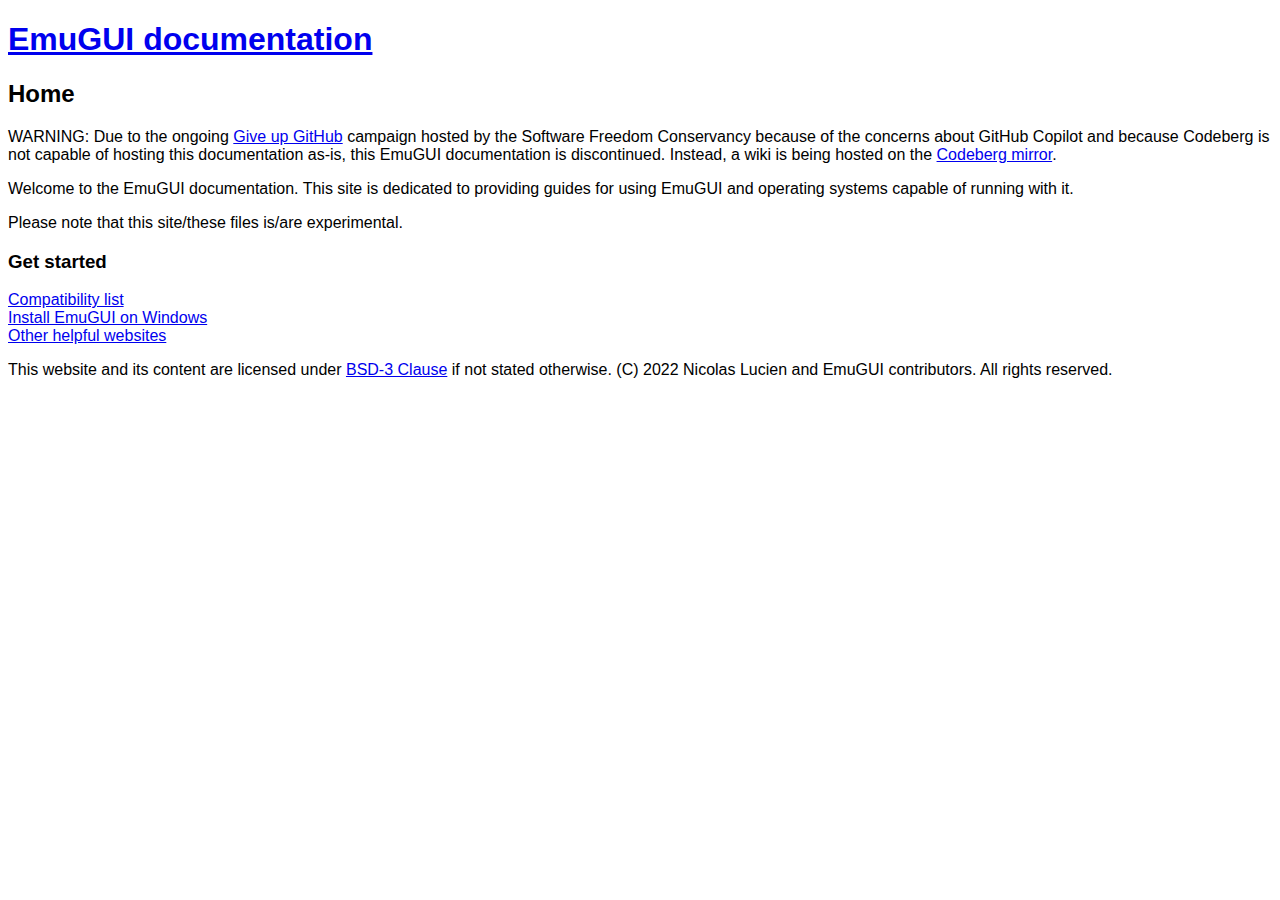
<file: index.html>
<!DOCTYPE html>
<html lang="en">
<head>
    <meta charset="UTF-8">
    <meta http-equiv="X-UA-Compatible" content="IE=edge">
    <meta name="viewport" content="width=device-width, initial-scale=1.0">
    <link rel="stylesheet" href="styles/main.css">
    <link rel="icon" type="image/x-icon" href="EmuGUI.ico">
    <title>The EmuGUI documentation</title>
</head>
<body>
    <div class="site">
        <h1 class="home"><a href="index.html">EmuGUI documentation</a></h1>
        <h2 class="heading">Home</h2>

        <p>
            WARNING: Due to the ongoing <a href="https://giveupgithub.org">Give up GitHub</a> campaign hosted by the Software
            Freedom Conservancy because of the concerns about GitHub Copilot and because Codeberg is not capable of hosting
            this documentation as-is, this EmuGUI documentation is discontinued. Instead, a wiki is being hosted on
            the <a href="https://codeberg.org/lucien-rowan/EmuGUI">Codeberg mirror</a>.
        </p>

        <p>
            Welcome to the EmuGUI documentation.
            This site is dedicated to providing guides for using EmuGUI and operating systems capable of running with it.
        </p>

        <p>Please note that this site/these files is/are experimental.</p>

        <h3 class="secondaryheading">Get started</h3>
        <a href="sites/compatibility.html">Compatibility list</a><br>
        <a href="sites/install_win.html">Install EmuGUI on Windows</a><br>
        <a href="sites/helpful_sites.html">Other helpful websites</a>

        <p class="copyright">
            This website and its content are licensed under
            <a href="sites/license.html">BSD-3 Clause</a> if not stated otherwise.
            (C) 2022 Nicolas Lucien and EmuGUI contributors. All rights reserved.
        </p>
    </div>
</body>
</html>
</file>
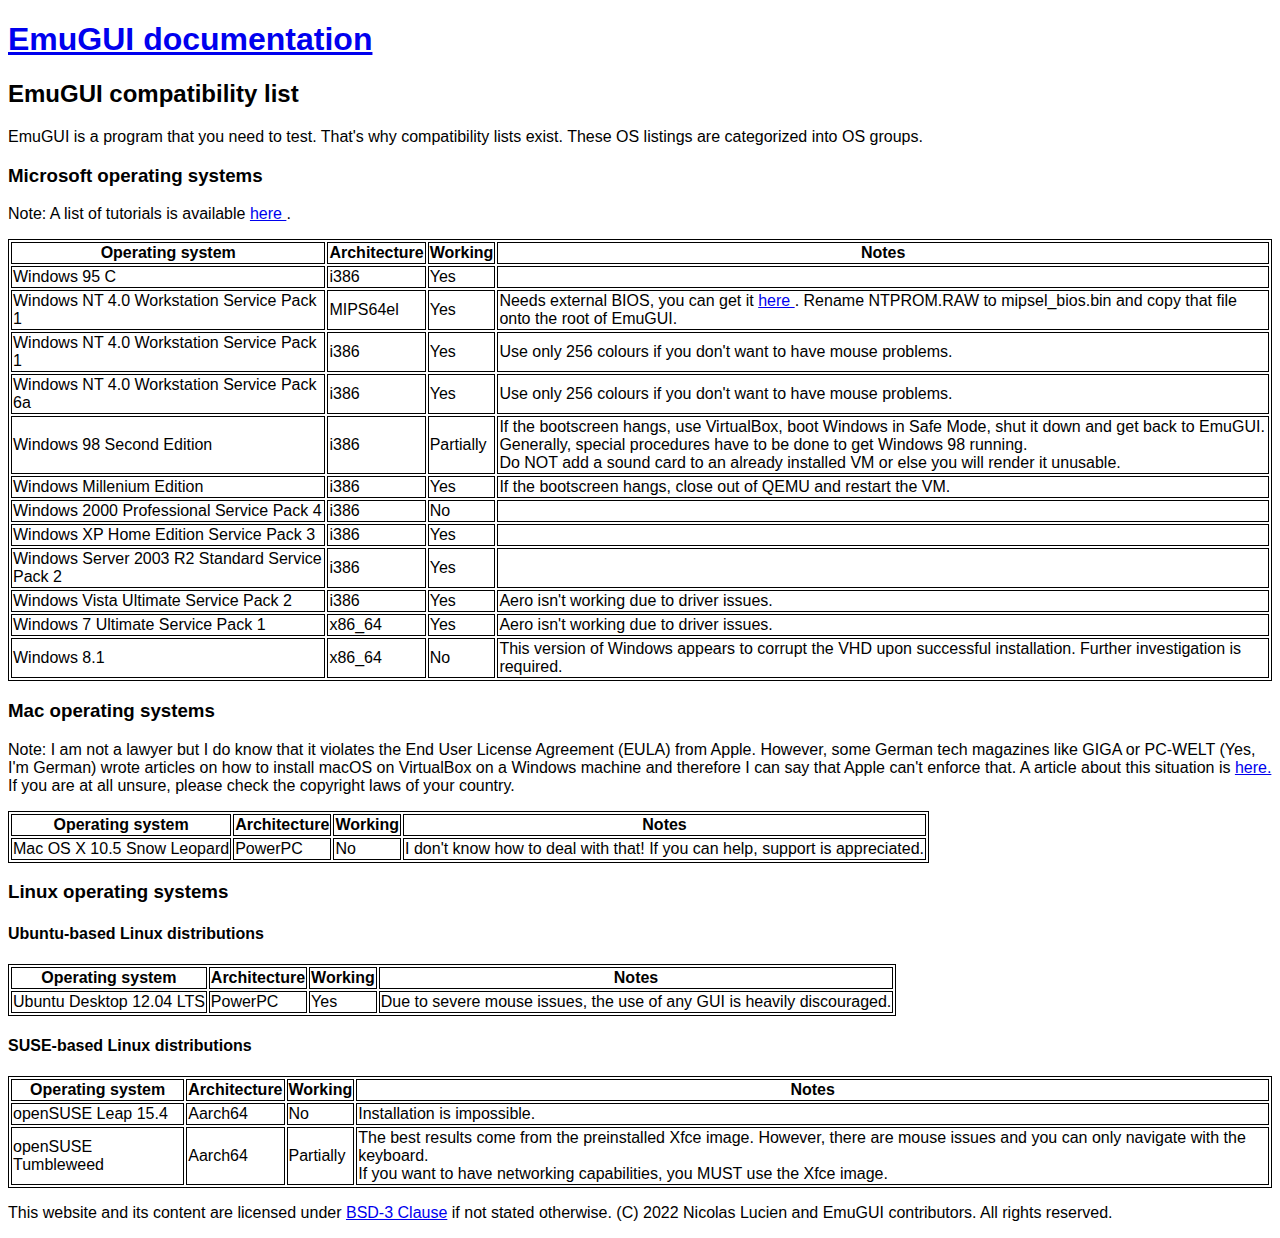
<file: sites/compatibility.html>
<!DOCTYPE html>
<html lang="en">
<head>
    <meta charset="UTF-8">
    <meta http-equiv="X-UA-Compatible" content="IE=edge">
    <meta name="viewport" content="width=device-width, initial-scale=1.0">
    <link rel="stylesheet" href="../styles/main.css">
    <link rel="icon" type="image/x-icon" href="../EmuGUI.ico">
    <title>The EmuGUI documentation</title>
</head>
<body>
    <div class="site">
        <h1 class="home"><a href="../index.html">EmuGUI documentation</a></h1>
        <h2 class="heading">EmuGUI compatibility list</h2>

        <p>
            EmuGUI is a program that you need to test. That's why compatibility lists exist. These OS listings are categorized into OS groups.
        </p>

        <h3 class="secondaryheading">Microsoft operating systems</h3>

        <p>
            Note: A list of tutorials is available
            <a href="vm_tuts/win/win_compatibility.html">
                here
            </a>.
        </p>

        <table>
            <tr>
                <th>Operating system</th>
                <th>Architecture</th>
                <th>Working</th>
                <th>Notes</th>
            </tr>

            <tr>
                <td>Windows 95 C</td>
                <td>i386</td>
                <td>Yes</td>
                <td></td>
            </tr>

            <tr>
                <td>Windows NT 4.0 Workstation Service Pack 1</td>
                <td>MIPS64el</td>
                <td>Yes</td>

                <td>
                    Needs external BIOS, you can get it 
                    <a href="http://web.archive.org/web/20150809205748/http://hpoussineau.free.fr/qemu/firmware/magnum-4000/setup.zip">
                        here
                    </a>. Rename NTPROM.RAW to mipsel_bios.bin and copy that file onto the root of EmuGUI.
                </td>
            </tr>

            <tr>
                <td>Windows NT 4.0 Workstation Service Pack 1</td>
                <td>i386</td>
                <td>Yes</td>

                <td>
                    Use only 256 colours if you don't want to have
                    mouse problems.
                </td>
            </tr>

            <tr>
                <td>Windows NT 4.0 Workstation Service Pack 6a</td>
                <td>i386</td>
                <td>Yes</td>

                <td>
                    Use only 256 colours if you don't want to have
                    mouse problems.
                </td>
            </tr>

            <tr>
                <td>Windows 98 Second Edition</td>
                <td>i386</td>
                <td>Partially</td>

                <td>
                    If the bootscreen hangs, use VirtualBox, boot Windows in Safe Mode, shut it down and get back to EmuGUI.<br>
                    Generally, special procedures have to be done to get Windows 98 running.<br>
                    Do NOT add a sound card to an already installed VM or else you will render it unusable.
                </td>
            </tr>

            <tr>
                <td>Windows Millenium Edition</td>
                <td>i386</td>
                <td>Yes</td>

                <td>
                    If the bootscreen hangs, close out of QEMU and restart the VM.
                </td>
            </tr>

            <tr>
                <td>Windows 2000 Professional Service Pack 4</td>
                <td>i386</td>
                <td>No</td>
                <td></td>
            </tr>

            <tr>
                <td>Windows XP Home Edition Service Pack 3</td>
                <td>i386</td>
                <td>Yes</td>
                <td></td>
            </tr>

            <tr>
                <td>Windows Server 2003 R2 Standard Service Pack 2</td>
                <td>i386</td>
                <td>Yes</td>
                <td></td>
            </tr>

            <tr>
                <td>Windows Vista Ultimate Service Pack 2</td>
                <td>i386</td>
                <td>Yes</td>
                <td>Aero isn't working due to driver issues.</td>
            </tr>

            <tr>
                <td>Windows 7 Ultimate Service Pack 1</td>
                <td>x86_64</td>
                <td>Yes</td>
                <td>Aero isn't working due to driver issues.</td>
            </tr>

            <tr>
                <td>Windows 8.1</td>
                <td>x86_64</td>
                <td>No</td>
                <td>
                    This version of Windows appears to corrupt the VHD
                    upon successful installation. Further investigation
                    is required.
                </td>
            </tr>
        </table>

        <h3 class="secondaryheading">Mac operating systems</h3>

        <p>
            Note: I am not a lawyer but I do know that it violates the End User License
            Agreement (EULA) from Apple. However, some German tech magazines like GIGA
            or PC-WELT (Yes, I'm German) wrote articles on how to install macOS on
            VirtualBox on a Windows machine and therefore I can say that Apple can't
            enforce that. A article about this situation is
            <a href="vm_tuts/mac/legality.html">
                here.
            </a>
            If you are at all unsure, please check the copyright laws
            of your country.
        </p>

        <table>
            <tr>
                <th>Operating system</th>
                <th>Architecture</th>
                <th>Working</th>
                <th>Notes</th>
            </tr>

            <tr>
                <td>Mac OS X 10.5 Snow Leopard</td>
                <td>PowerPC</td>
                <td>No</td>

                <td>
                    I don't know how to deal with that! If you can help,
                    support is appreciated.
                </td>
            </tr>
        </table>

        <h3 class="secondaryheading">Linux operating systems</h3>

        <h4>Ubuntu-based Linux distributions</h4>

        <table>
            <tr>
                <th>Operating system</th>
                <th>Architecture</th>
                <th>Working</th>
                <th>Notes</th>
            </tr>

            <tr>
                <td>Ubuntu Desktop 12.04 LTS</td>
                <td>PowerPC</td>
                <td>Yes</td>

                <td>
                    Due to severe mouse issues, the use of any GUI
                    is heavily discouraged.
                </td>
            </tr>
        </table>

        <h4>SUSE-based Linux distributions</h4>

        <table>
            <tr>
                <th>Operating system</th>
                <th>Architecture</th>
                <th>Working</th>
                <th>Notes</th>
            </tr>

            <tr>
                <td>openSUSE Leap 15.4</td>
                <td>Aarch64</td>
                <td>No</td>

                <td>
                    Installation is impossible.
                </td>
            </tr>

            <tr>
                <td>openSUSE Tumbleweed</td>
                <td>Aarch64</td>
                <td>Partially</td>

                <td>
                    The best results come from the preinstalled Xfce image.
                    However, there are mouse issues and you can only
                    navigate with the keyboard.<br>
                    If you want to have
                    networking capabilities, you MUST use the Xfce image.
                </td>
            </tr>
        </table>

        <p class="copyright">
            This website and its content are licensed under
            <a href="license.html">BSD-3 Clause</a> if not stated otherwise.
            (C) 2022 Nicolas Lucien and EmuGUI contributors. All rights reserved.
        </p>
    </div>
</body>
</html>
</file>
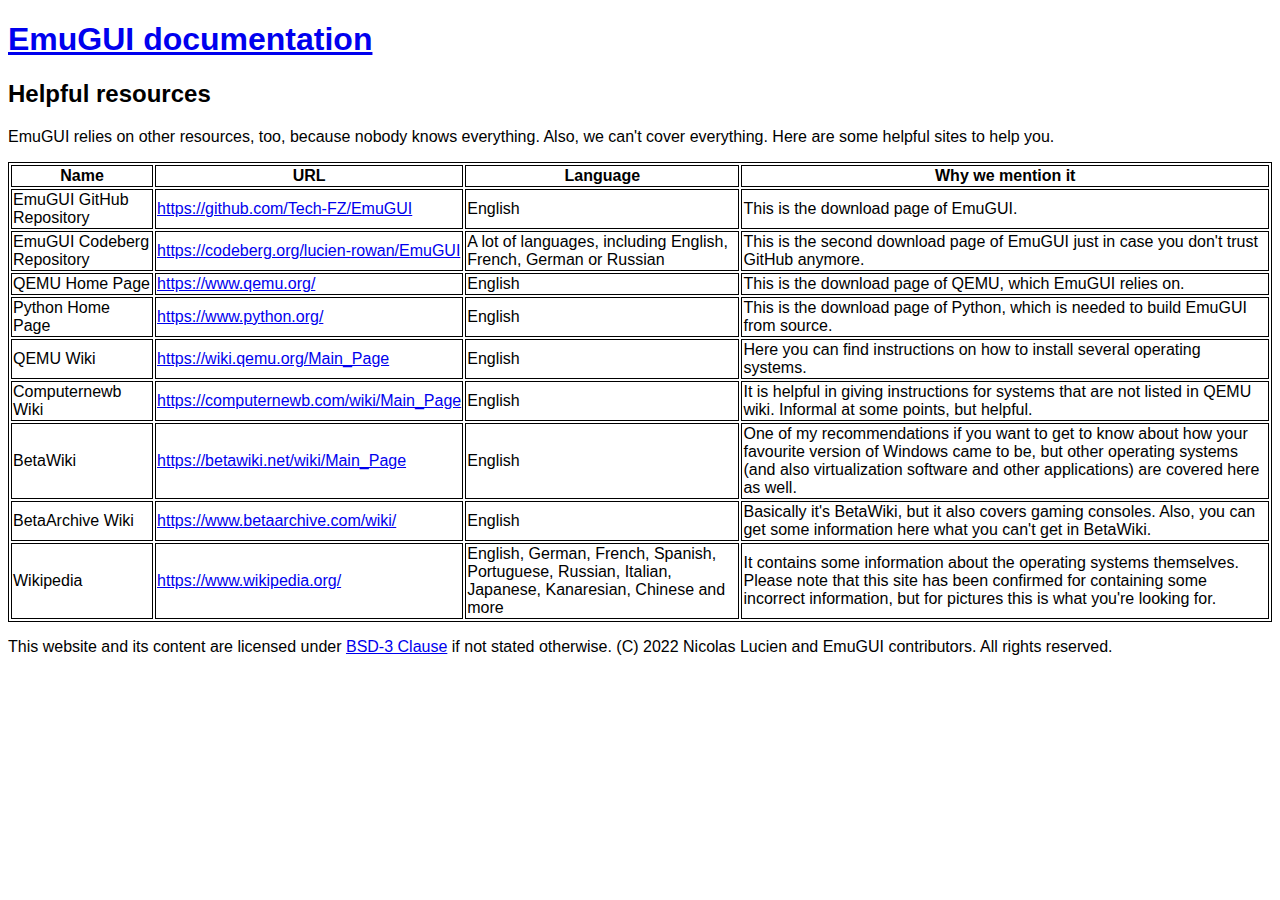
<file: sites/helpful_sites.html>
<!DOCTYPE html>
<html lang="en">
<head>
    <meta charset="UTF-8">
    <meta http-equiv="X-UA-Compatible" content="IE=edge">
    <meta name="viewport" content="width=device-width, initial-scale=1.0">
    <link rel="stylesheet" href="../styles/main.css">
    <link rel="icon" type="image/x-icon" href="../EmuGUI.ico">
    <title>The EmuGUI documentation</title>
</head>
<body>
    <div class="site">
        <h1 class="home"><a href="../index.html">EmuGUI documentation</a></h1>
        <h2 class="heading">Helpful resources</h2>

        <p>
            EmuGUI relies on other resources, too, because nobody knows everything.
            Also, we can't cover everything. Here are some helpful sites to help you.
        </p>

        <table>
            <tr>
                <th>Name</th>
                <th>URL</th>
                <th>Language</th>
                <th>Why we mention it</th>
            </tr>

            <tr>
                <td>EmuGUI GitHub Repository</td>

                <td>
                    <a href="https://github.com/Tech-FZ/EmuGUI">
                        https://github.com/Tech-FZ/EmuGUI
                    </a>
                </td>

                <td>English</td>
                <td>This is the download page of EmuGUI.</td>
            </tr>

            <tr>
                <td>EmuGUI Codeberg Repository</td>

                <td>
                    <a href="https://codeberg.org/lucien-rowan/EmuGUI">
                        https://codeberg.org/lucien-rowan/EmuGUI
                    </a>
                </td>

                <td>
                    A lot of languages, including English, French, German or Russian
                </td>

                <td>
                    This is the second download page of EmuGUI just in case you don't trust GitHub anymore.
                </td>
            </tr>

            <tr>
                <td>QEMU Home Page</td>

                <td>
                    <a href="https://www.qemu.org/">
                        https://www.qemu.org/
                    </a>
                </td>

                <td>English</td>
                <td>This is the download page of QEMU, which EmuGUI relies on.</td>
            </tr>

            <tr>
                <td>Python Home Page</td>

                <td>
                    <a href="https://www.python.org/">
                        https://www.python.org/
                    </a>
                </td>

                <td>English</td>
                <td>This is the download page of Python, which is needed to build EmuGUI from source.</td>
            </tr>

            <tr>
                <td>QEMU Wiki</td>

                <td>
                    <a href="https://wiki.qemu.org/Main_Page">
                        https://wiki.qemu.org/Main_Page
                    </a>
                </td>

                <td>English</td>
                <td>Here you can find instructions on how to install several operating systems.</td>
            </tr>

            <tr>
                <td>Computernewb Wiki</td>

                <td>
                    <a href="https://computernewb.com/wiki/Main_Page">
                        https://computernewb.com/wiki/Main_Page
                    </a>
                </td>

                <td>English</td>

                <td>
                    It is helpful in giving instructions for systems that are not listed in QEMU wiki.
                    Informal at some points, but helpful.
                </td>
            </tr>

            <tr>
                <td>BetaWiki</td>

                <td>
                    <a href="https://betawiki.net/wiki/Main_Page">
                        https://betawiki.net/wiki/Main_Page
                    </a>
                </td>

                <td>English</td>

                <td>
                    One of my recommendations if you want to get to know about how your favourite
                    version of Windows came to be, but other operating systems (and also virtualization
                    software and other applications) are covered here as well.
                </td>
            </tr>

            <tr>
                <td>BetaArchive Wiki</td>

                <td>
                    <a href="https://www.betaarchive.com/wiki/">
                        https://www.betaarchive.com/wiki/
                    </a>
                </td>

                <td>English</td>

                <td>
                    Basically it's BetaWiki, but it also covers gaming consoles. Also, you can get
                    some information here what you can't get in BetaWiki.
                </td>
            </tr>

            <tr>
                <td>Wikipedia</td>

                <td>
                    <a href="https://www.wikipedia.org/">
                        https://www.wikipedia.org/
                    </a>
                </td>

                <td>
                    English, German, French, Spanish, Portuguese, Russian, Italian, Japanese,
                    Kanaresian, Chinese and more
                </td>

                <td>
                    It contains some information about the operating systems themselves.
                    Please note that this site has been confirmed for containing some incorrect
                    information, but for pictures this is what you're looking for.
                </td>
            </tr>
        </table>

        <p class="copyright">
            This website and its content are licensed under
            <a href="license.html">BSD-3 Clause</a> if not stated otherwise.
            (C) 2022 Nicolas Lucien and EmuGUI contributors. All rights reserved.
        </p>
    </div>
</body>
</html>
</file>
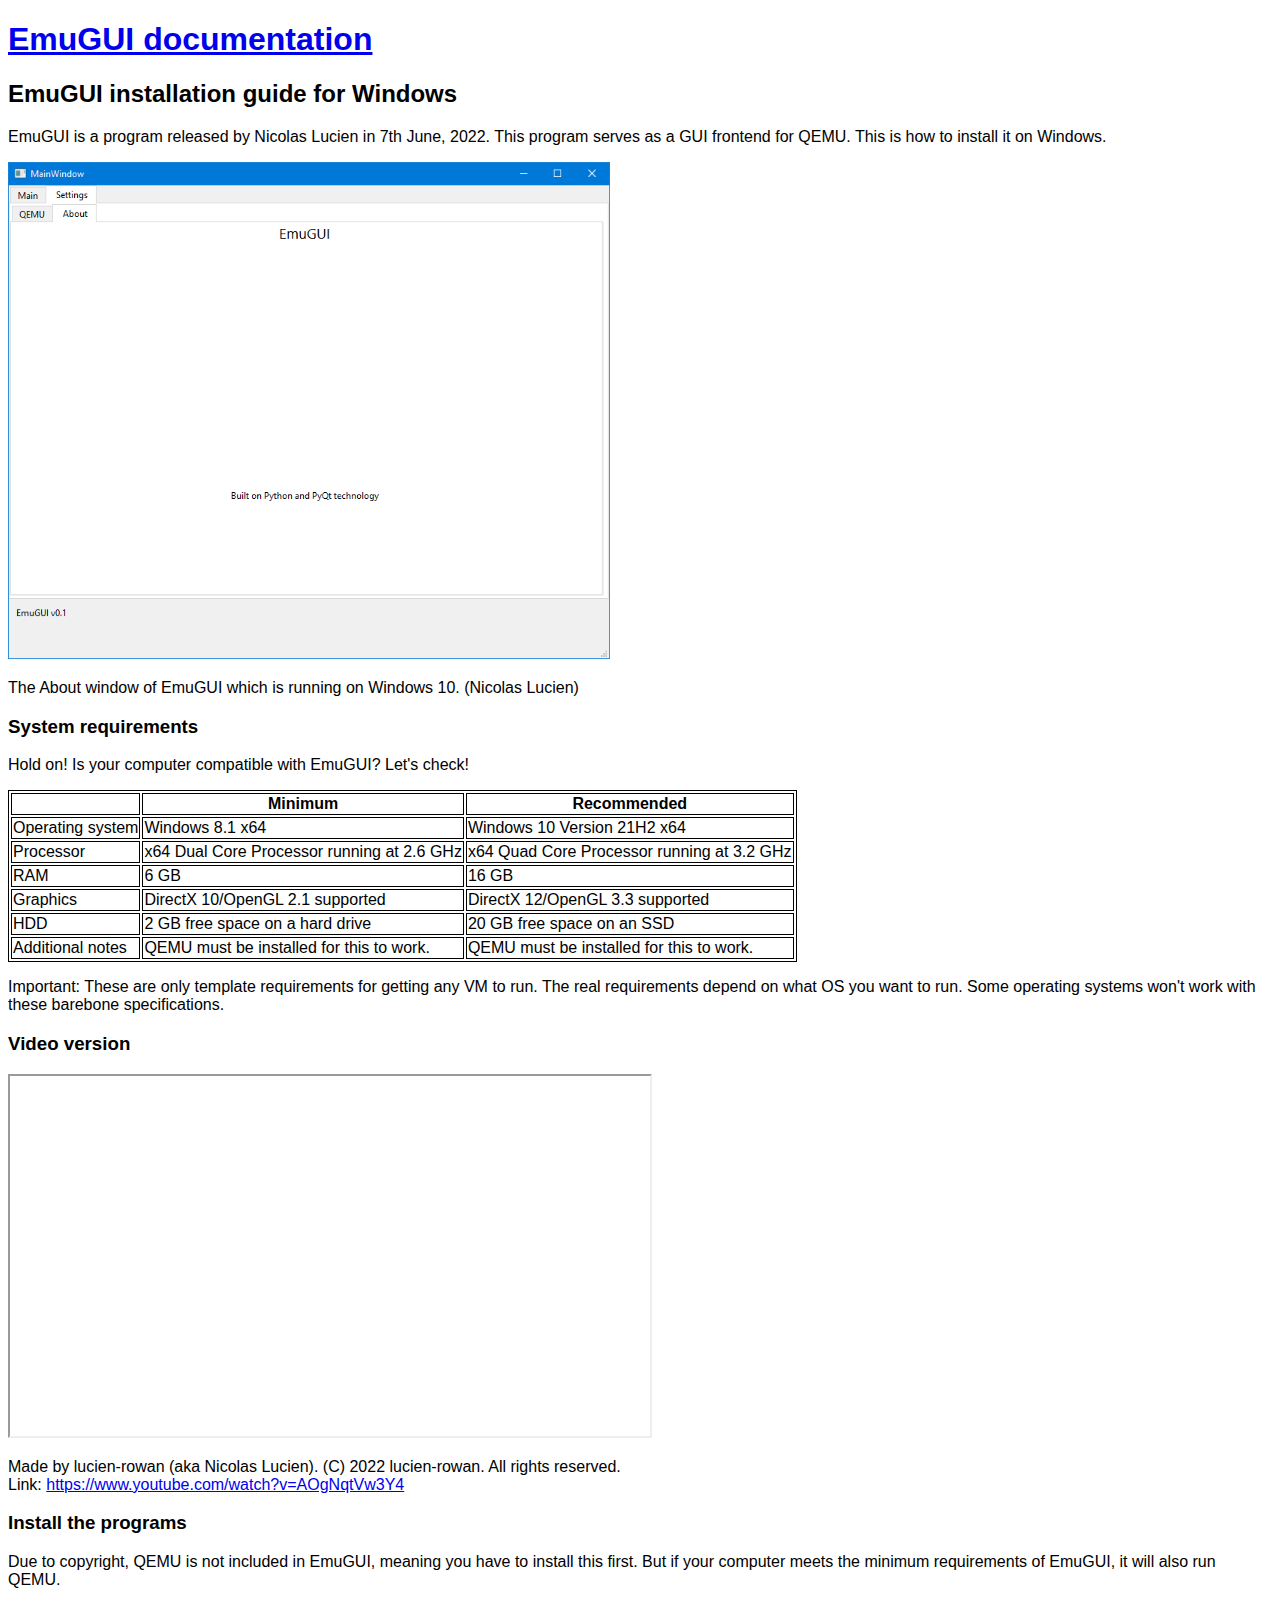
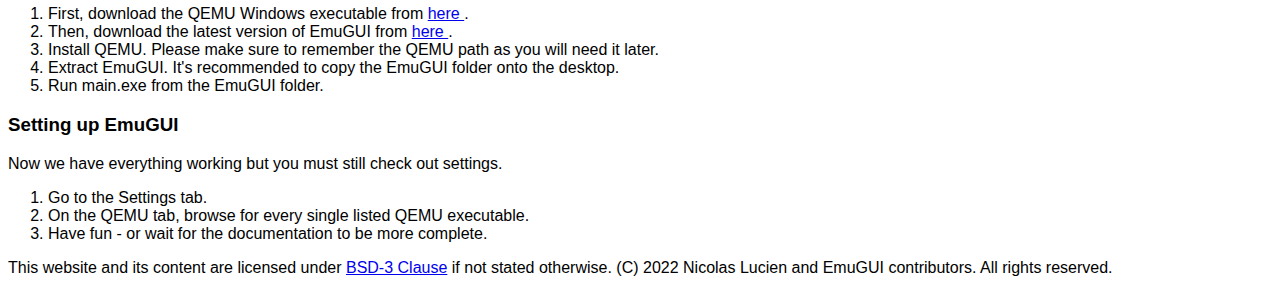
<file: sites/install_win.html>
<!DOCTYPE html>
<html lang="en">
<head>
    <meta charset="UTF-8">
    <meta http-equiv="X-UA-Compatible" content="IE=edge">
    <meta name="viewport" content="width=device-width, initial-scale=1.0">
    <link rel="stylesheet" href="../styles/main.css">
    <link rel="icon" type="image/x-icon" href="../EmuGUI.ico">
    <title>The EmuGUI documentation</title>
</head>
<body>
    <div class="site">
        <h1 class="home"><a href="../index.html">EmuGUI documentation</a></h1>
        <h2 class="heading">EmuGUI installation guide for Windows</h2>

        <p>
            EmuGUI is a program released by Nicolas Lucien in 7th June, 2022. This program serves as a GUI frontend for QEMU.
            This is how to install it on Windows.
        </p>

        <img id="emuguiAboutImg" width="602" height="497" src="../media/main_RbMTZov2Sh.png">
        <p>The About window of EmuGUI which is running on Windows 10. (Nicolas Lucien)</p>

        <h3 class="secondaryheading">System requirements</h3>
        <p>Hold on! Is your computer compatible with EmuGUI? Let's check!</p>

        <table>
            <tr>
                <th></th>
                <th>Minimum</th>
                <th>Recommended</th>
            </tr>

            <tr>
                <td>Operating system</td>
                <td>Windows 8.1 x64</td>
                <td>Windows 10 Version 21H2 x64</td>
            </tr>

            <tr>
                <td>Processor</td>
                <td>x64 Dual Core Processor running at 2.6 GHz</td>
                <td>x64 Quad Core Processor running at 3.2 GHz</td>
            </tr>

            <tr>
                <td>RAM</td>
                <td>6 GB</td>
                <td>16 GB</td>
            </tr>

            <tr>
                <td>Graphics</td>
                <td>DirectX 10/OpenGL 2.1 supported</td>
                <td>DirectX 12/OpenGL 3.3 supported</td>
            </tr>

            <tr>
                <td>HDD</td>
                <td>2 GB free space on a hard drive</td>
                <td>20 GB free space on an SSD</td>
            </tr>

            <tr>
                <td>Additional notes</td>
                <td>QEMU must be installed for this to work.</td>
                <td>QEMU must be installed for this to work.</td>
            </tr>
        </table>

        <p class="note">
            Important: These are only template requirements for getting any VM to run.
            The real requirements depend on what OS you want to run.
            Some operating systems won't work with these barebone specifications.
        </p>

        <h3 class="secondaryheading">Video version</h3>

        <iframe class="vidpage" width="320" height="180" src="https://www.youtube.com/watch?v=AOgNqtVw3Y4"></iframe>

        <p>
            Made by lucien-rowan (aka Nicolas Lucien). (C) 2022 lucien-rowan. All rights reserved.<br>
            Link: <a href="https://www.youtube.com/watch?v=AOgNqtVw3Y4">https://www.youtube.com/watch?v=AOgNqtVw3Y4</a>
        </p>

        <h3 class="secondaryheading">Install the programs</h3>

        <p>
            Due to copyright, QEMU is not included in EmuGUI, meaning you have to install this first. But if your computer meets the
            minimum requirements of EmuGUI, it will also run QEMU.
        </p>

        <ol>
            <li>
                First, download the QEMU Windows executable from
                <a href="https://qemu.weilnetz.de/w64/">
                    here
                </a>.
            </li>

            <li>
                Then, download the latest version of EmuGUI from
                <a href="https://github.com/Tech-FZ/EmuGUI/releases">
                    here
                </a>.
            </li>

            <li>
                Install QEMU. Please make sure to remember the QEMU path as you will need it later.
            </li>

            <li>
                Extract EmuGUI. It's recommended to copy the EmuGUI folder onto the desktop.
            </li>

            <li>
                Run main.exe from the EmuGUI folder.
            </li>
        </ol>

        <h3 class="secondaryheading">Setting up EmuGUI</h3>

        <p>
            Now we have everything working but you must still check out settings.
        </p>

        <ol>
            <li>
                Go to the Settings tab.
            </li>

            <li>
                On the QEMU tab, browse for every single listed QEMU executable.
            </li>

            <li>
                Have fun - or wait for the documentation to be more complete.
            </li>
        </ol>

        <p class="copyright">
            This website and its content are licensed under
            <a href="license.html">BSD-3 Clause</a> if not stated otherwise.
            (C) 2022 Nicolas Lucien and EmuGUI contributors. All rights reserved.
        </p>
    </div>

    <script src="../scripts/main.js"></script>
</body>
</html>
</file>
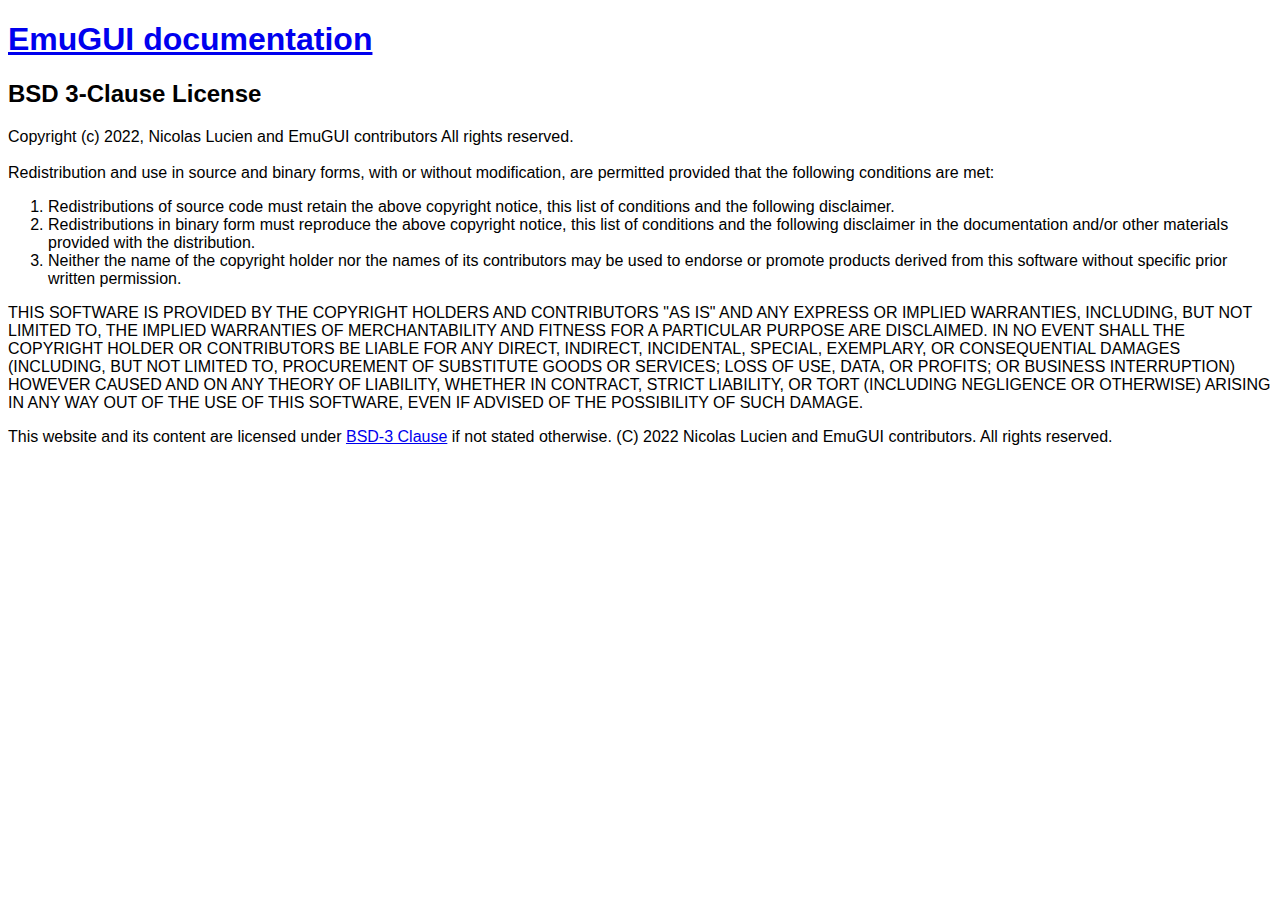
<file: sites/license.html>
<!DOCTYPE html>
<html lang="en">
<head>
    <meta charset="UTF-8">
    <meta http-equiv="X-UA-Compatible" content="IE=edge">
    <meta name="viewport" content="width=device-width, initial-scale=1.0">
    <link rel="stylesheet" href="../styles/main.css">
    <link rel="icon" type="image/x-icon" href="../EmuGUI.ico">
    <title>The EmuGUI documentation</title>
</head>
<body>
    <div class="site">
        <h1 class="home"><a href="../index.html">EmuGUI documentation</a></h1>
        <h2 class="heading">BSD 3-Clause License</h2>

        <p>
            Copyright (c) 2022, Nicolas Lucien and EmuGUI contributors
            All rights reserved.<br><br>

            Redistribution and use in source and binary forms, with or without
            modification, are permitted provided that the following conditions are met:
        </p>

        <ol>
            <li>
                Redistributions of source code must retain the above copyright notice,
                this list of conditions and the following disclaimer.
            </li>

            <li>
                Redistributions in binary form must reproduce the above copyright notice,
                this list of conditions and the following disclaimer in the documentation
                and/or other materials provided with the distribution.
            </li>

            <li>
                Neither the name of the copyright holder nor the names of its
                contributors may be used to endorse or promote products derived from
                this software without specific prior written permission.
            </li>
        </ol>

        <p>
            THIS SOFTWARE IS PROVIDED BY THE COPYRIGHT HOLDERS AND CONTRIBUTORS "AS IS"
            AND ANY EXPRESS OR IMPLIED WARRANTIES, INCLUDING, BUT NOT LIMITED TO, THE
            IMPLIED WARRANTIES OF MERCHANTABILITY AND FITNESS FOR A PARTICULAR PURPOSE ARE
            DISCLAIMED. IN NO EVENT SHALL THE COPYRIGHT HOLDER OR CONTRIBUTORS BE LIABLE
            FOR ANY DIRECT, INDIRECT, INCIDENTAL, SPECIAL, EXEMPLARY, OR CONSEQUENTIAL
            DAMAGES (INCLUDING, BUT NOT LIMITED TO, PROCUREMENT OF SUBSTITUTE GOODS OR
            SERVICES; LOSS OF USE, DATA, OR PROFITS; OR BUSINESS INTERRUPTION) HOWEVER
            CAUSED AND ON ANY THEORY OF LIABILITY, WHETHER IN CONTRACT, STRICT LIABILITY,
            OR TORT (INCLUDING NEGLIGENCE OR OTHERWISE) ARISING IN ANY WAY OUT OF THE USE
            OF THIS SOFTWARE, EVEN IF ADVISED OF THE POSSIBILITY OF SUCH DAMAGE.
        </p>

        <p class="copyright">
            This website and its content are licensed under
            <a href="license.html">BSD-3 Clause</a> if not stated otherwise.
            (C) 2022 Nicolas Lucien and EmuGUI contributors. All rights reserved.
        </p>
    </div>
</body>
</html>
</file>
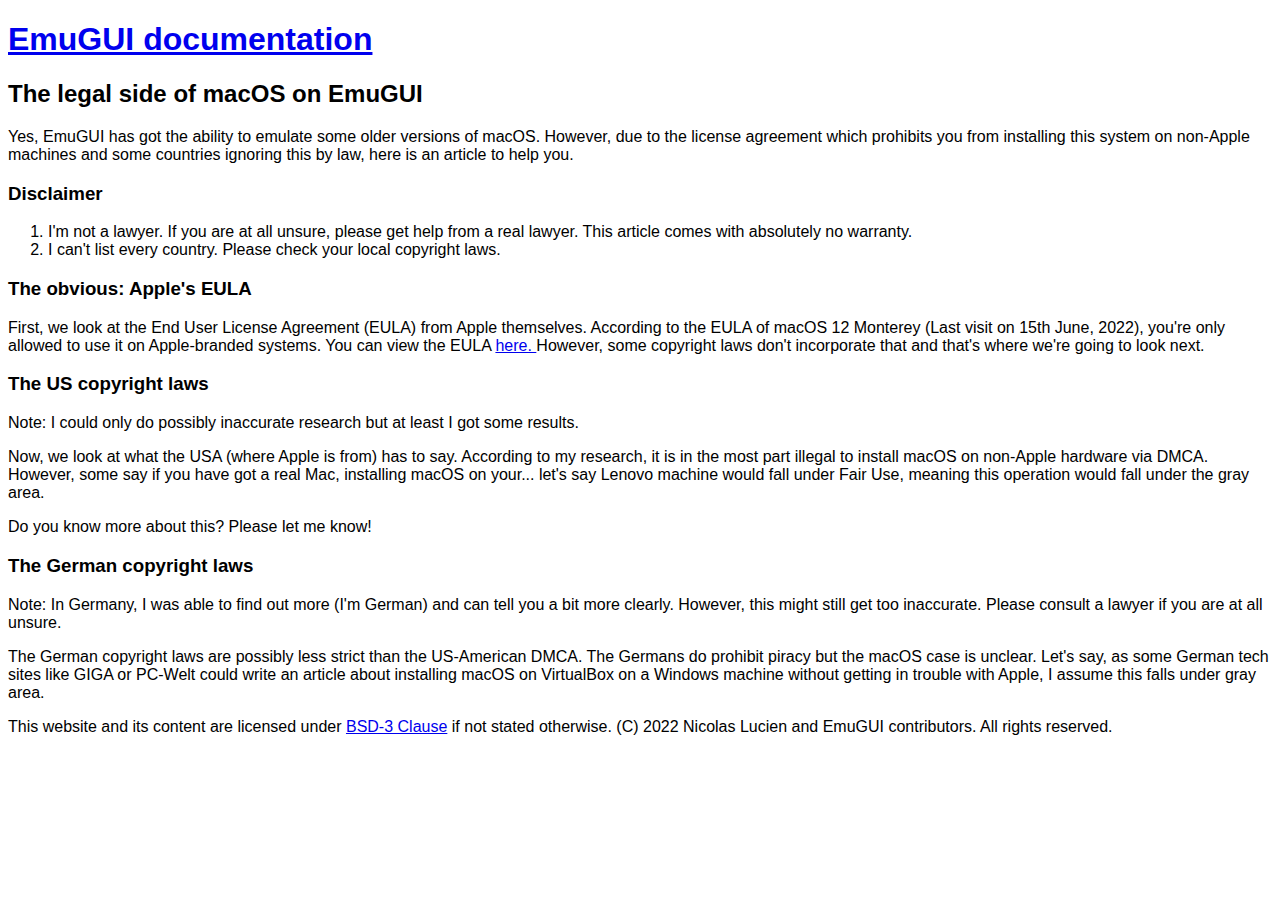
<file: sites/vm_tuts/mac/legality.html>
<!DOCTYPE html>
<html lang="en">
<head>
    <meta charset="UTF-8">
    <meta http-equiv="X-UA-Compatible" content="IE=edge">
    <meta name="viewport" content="width=device-width, initial-scale=1.0">
    <link rel="stylesheet" href="../../../styles/main.css">
    <link rel="icon" type="image/x-icon" href="../../../EmuGUI.ico">
    <title>The EmuGUI documentation</title>
</head>
<body>
    <div class="site">
        <h1 class="home"><a href="../../../index.html">EmuGUI documentation</a></h1>
        <h2 class="heading">The legal side of macOS on EmuGUI</h2>

        <p>
            Yes, EmuGUI has got the ability to emulate some older versions of
            macOS. However, due to the license agreement which prohibits you
            from installing this system on non-Apple machines and some
            countries ignoring this by law, here is an article to help you.
        </p>

        <h3 class="secondaryheading">Disclaimer</h3>

        <ol>
            <li>
                I'm not a lawyer. If you are at all unsure, please
                get help from a real lawyer. This article comes
                with absolutely no warranty.
            </li>

            <li>
                I can't list every country. Please check your
                local copyright laws.
            </li>
        </ol>

        <h3 class="secondaryheading">The obvious: Apple's EULA</h3>

        <p>
            First, we look at the End User License Agreement (EULA) from Apple
            themselves. According to the EULA of macOS 12 Monterey (Last visit
            on 15th June, 2022), you're only allowed to use it on Apple-branded
            systems. You can view the EULA
            <a href="https://www.apple.com/legal/sla/docs/macOSMonterey.pdf">
                here.
            </a> However, some copyright laws don't incorporate that and
            that's where we're going to look next.
        </p>

        <h3 class="secondaryheading">The US copyright laws</h3>

        <p>
            Note: I could only do possibly inaccurate research
            but at least I got some results.
        </p>

        <p>
            Now, we look at what the USA (where Apple is from) has to
            say. According to my research, it is in the most part illegal
            to install macOS on non-Apple hardware via DMCA. However, some
            say if you have got a real Mac, installing macOS on your...
            let's say Lenovo machine would fall under Fair Use, meaning
            this operation would fall under the gray area.
        </p>

        <p>
            Do you know more about this? Please let me know!
        </p>

        <h3 class="secondaryheading">The German copyright laws</h3>

        <p>
            Note: In Germany, I was able to find out more (I'm German)
            and can tell you a bit more clearly. However, this
            might still get too inaccurate. Please consult a
            lawyer if you are at all unsure.
        </p>

        <p>
            The German copyright laws are possibly less strict than the
            US-American DMCA. The Germans do prohibit piracy but the macOS
            case is unclear. Let's say, as some German tech sites like GIGA or
            PC-Welt could write an article about installing macOS on VirtualBox
            on a Windows machine without getting in trouble with Apple, I
            assume this falls under gray area.
        </p>

        <p class="copyright">
            This website and its content are licensed under
            <a href="../../license.html">BSD-3 Clause</a> if not stated otherwise.
            (C) 2022 Nicolas Lucien and EmuGUI contributors. All rights reserved.
        </p>
    </div>
</body>
</html>
</file>
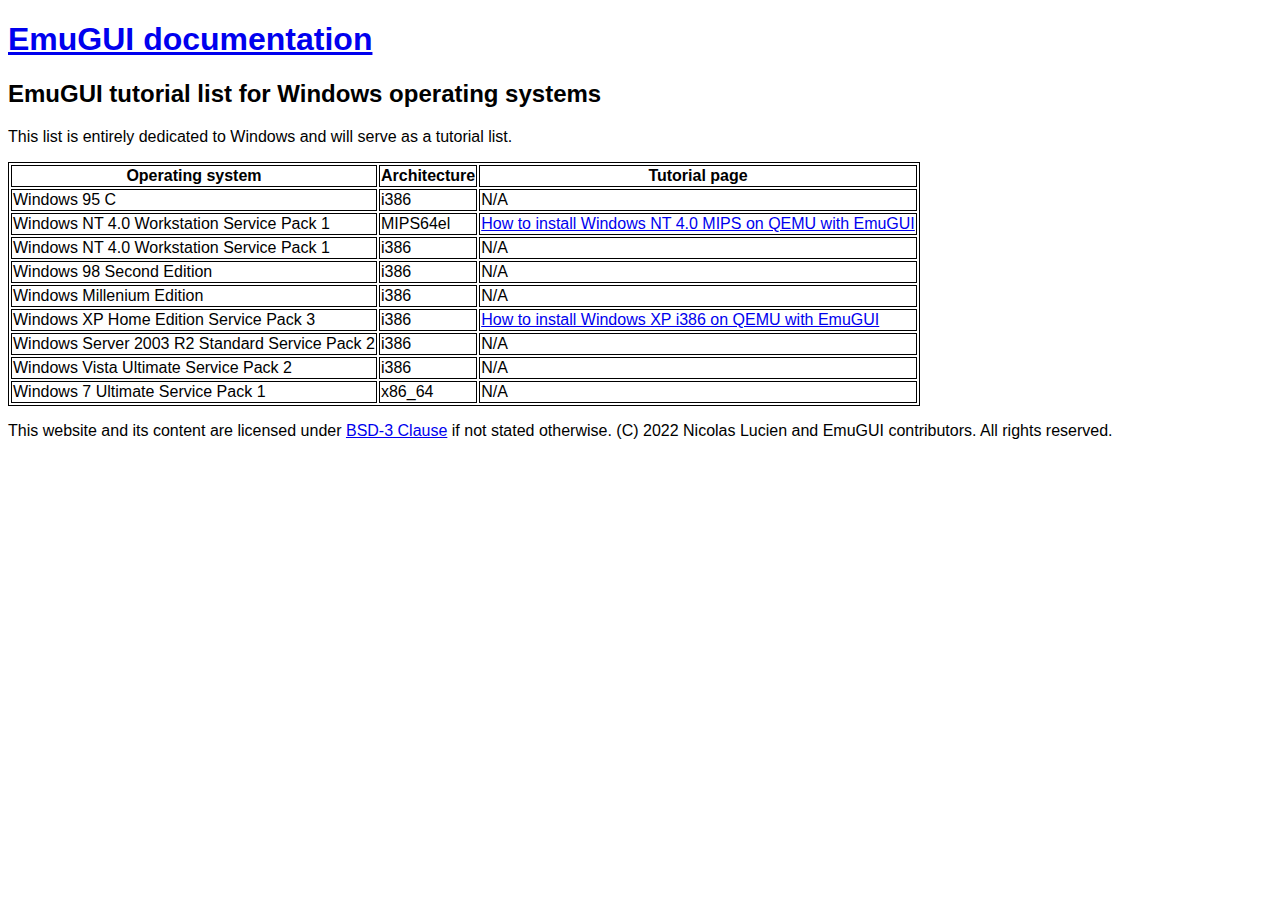
<file: sites/vm_tuts/win/win_compatibility.html>
<!DOCTYPE html>
<html lang="en">
<head>
    <meta charset="UTF-8">
    <meta http-equiv="X-UA-Compatible" content="IE=edge">
    <meta name="viewport" content="width=device-width, initial-scale=1.0">
    <link rel="stylesheet" href="../../../styles/main.css">
    <link rel="icon" type="image/x-icon" href="../../../EmuGUI.ico">
    <title>The EmuGUI documentation</title>
</head>
<body>
    <div class="site">
        <h1 class="home"><a href="../../../index.html">EmuGUI documentation</a></h1>
        <h2 class="heading">EmuGUI tutorial list for Windows operating systems</h2>

        <p>
            This list is entirely dedicated to Windows and will serve as a tutorial list.
        </p>

        <table>
            <tr>
                <th>Operating system</th>
                <th>Architecture</th>
                <th>Tutorial page</th>
            </tr>

            <tr>
                <td>Windows 95 C</td>
                <td>i386</td>

                <td>
                    N/A
                </td>
            </tr>

            <tr>
                <td>Windows NT 4.0 Workstation Service Pack 1</td>
                <td>MIPS64el</td>

                <td>
                    <a href="nt4/wnt4_mips.html">
                        How to install Windows NT 4.0 MIPS on QEMU with EmuGUI
                    </a>
                </td>
            </tr>

            <tr>
                <td>Windows NT 4.0 Workstation Service Pack 1</td>
                <td>i386</td>

                <td>
                    N/A
                </td>
            </tr>

            <tr>
                <td>Windows 98 Second Edition</td>
                <td>i386</td>

                <td>
                    N/A
                </td>
            </tr>

            <tr>
                <td>Windows Millenium Edition</td>
                <td>i386</td>

                <td>
                    N/A
                </td>
            </tr>

            <tr>
                <td>Windows XP Home Edition Service Pack 3</td>
                <td>i386</td>

                <td>
                    <a href="xp/wxp_i386.html">
                        How to install Windows XP i386 on QEMU with EmuGUI
                    </a>
                </td>
            </tr>

            <tr>
                <td>Windows Server 2003 R2 Standard Service Pack 2</td>
                <td>i386</td>

                <td>
                    N/A
                </td>
            </tr>

            <tr>
                <td>Windows Vista Ultimate Service Pack 2</td>
                <td>i386</td>
                <td>N/A</td>
            </tr>

            <tr>
                <td>Windows 7 Ultimate Service Pack 1</td>
                <td>x86_64</td>
                <td>N/A</td>
            </tr>
        </table>

        <p class="copyright">
            This website and its content are licensed under
            <a href="../../license.html">BSD-3 Clause</a> if not stated otherwise.
            (C) 2022 Nicolas Lucien and EmuGUI contributors. All rights reserved.
        </p>
    </div>
</body>
</html>
</file>
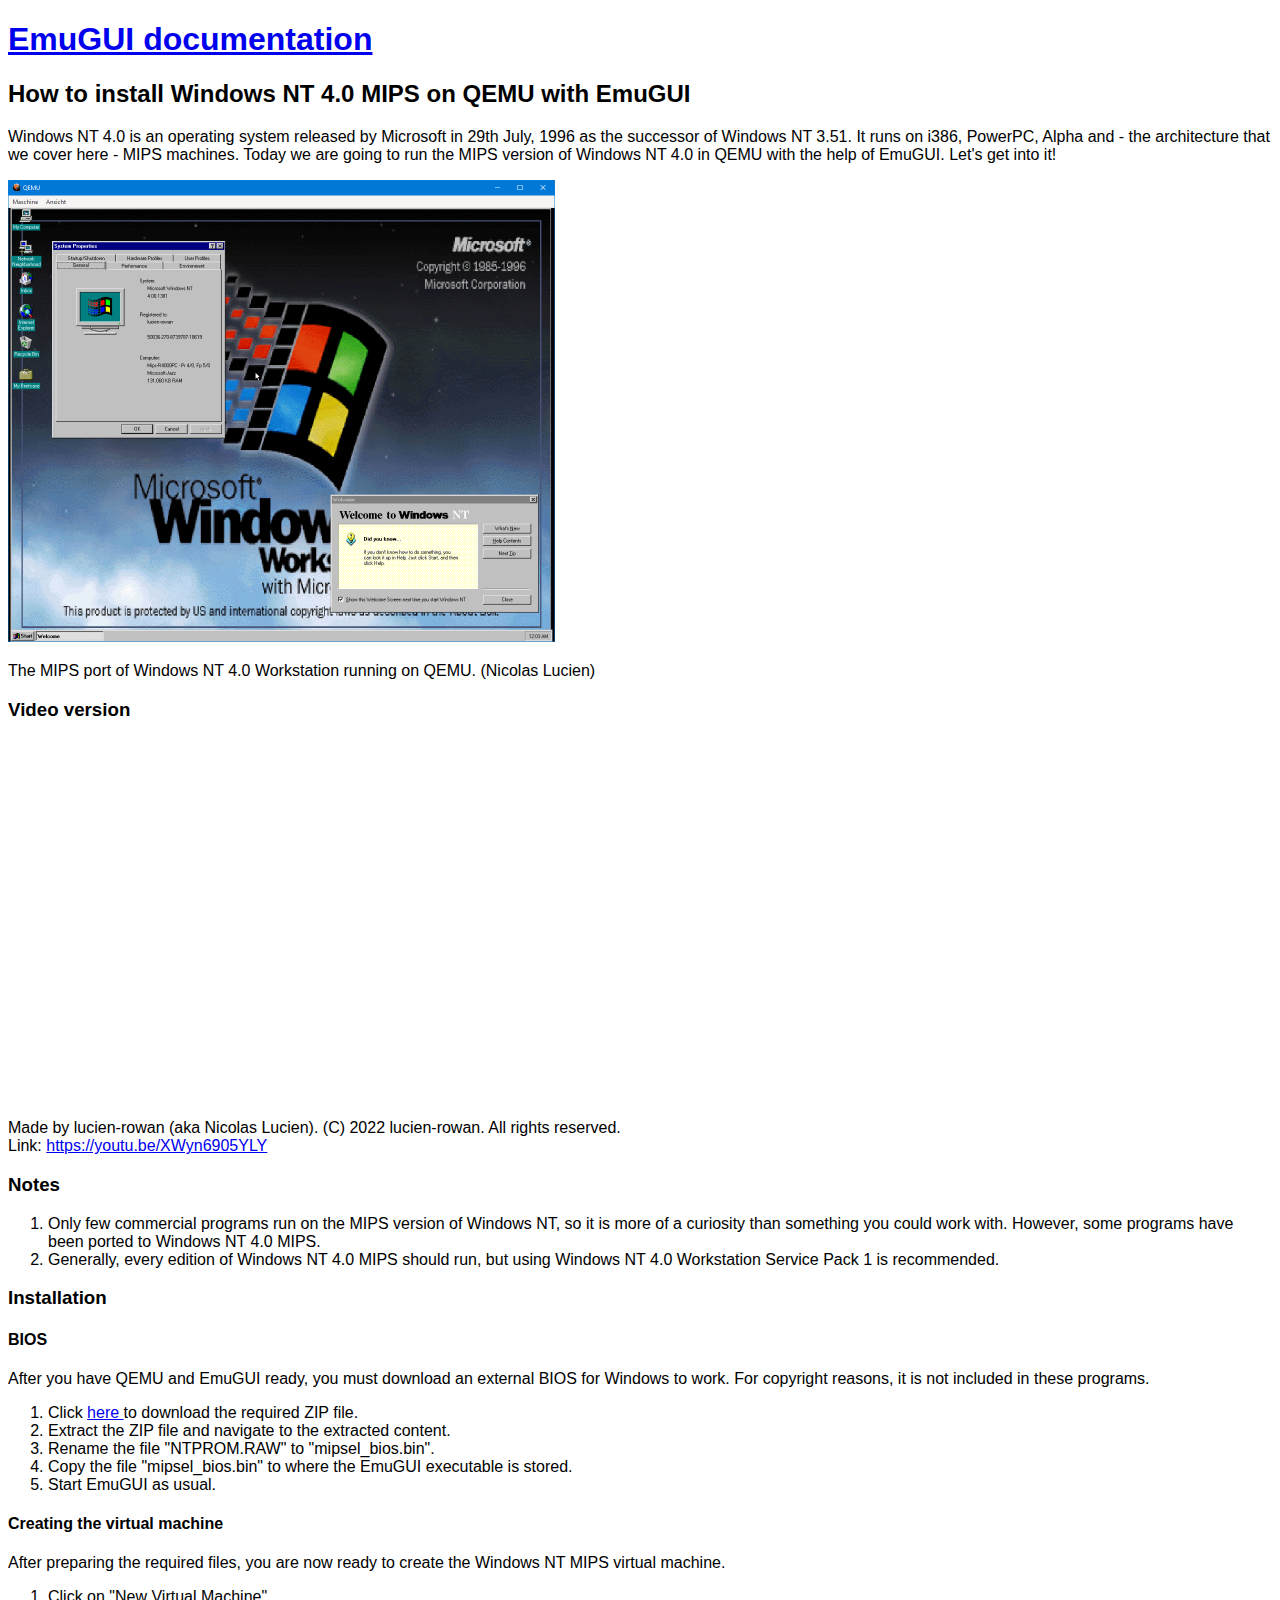
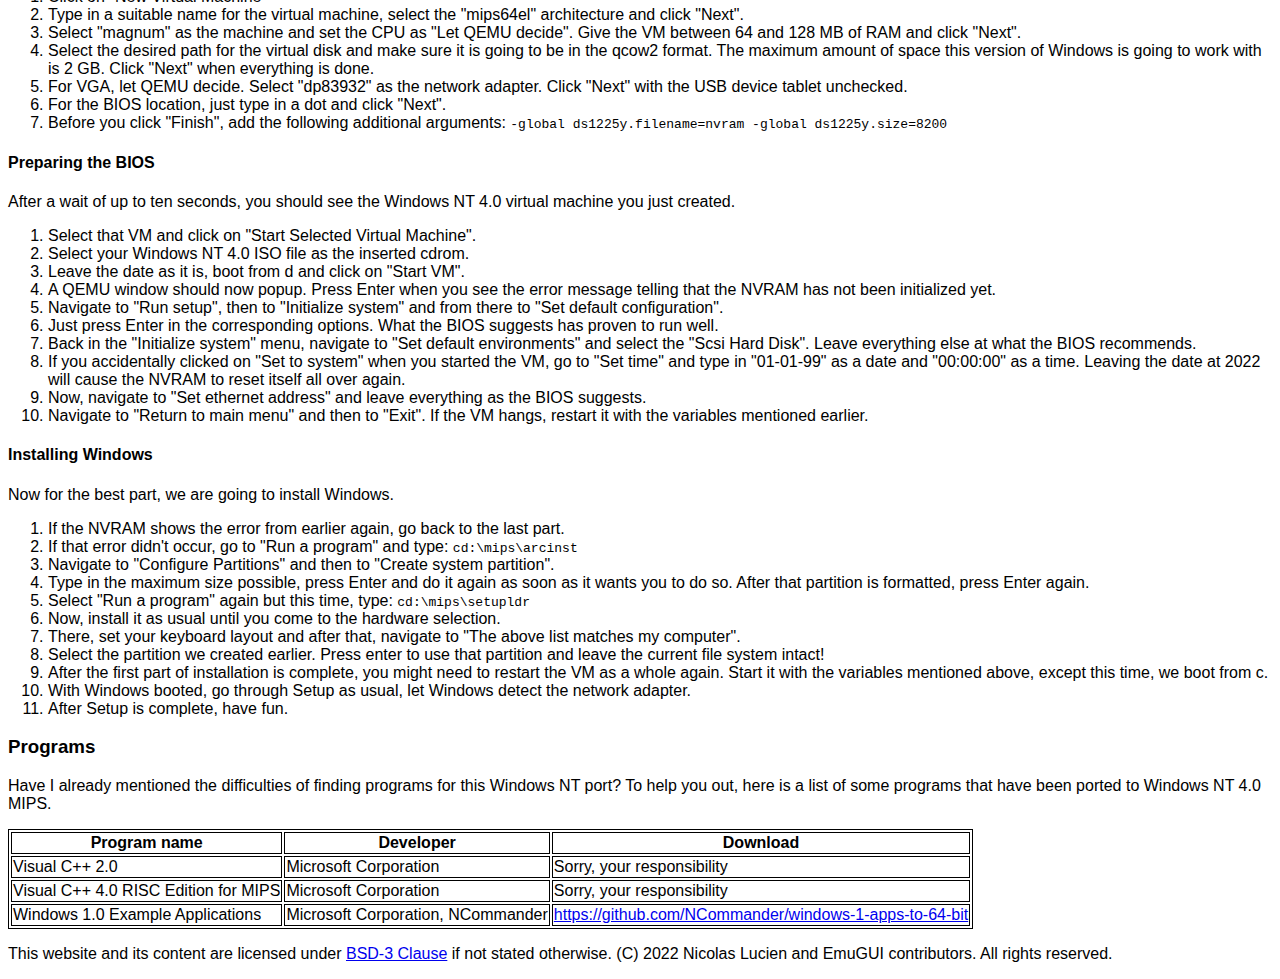
<file: sites/vm_tuts/win/nt4/wnt4_mips.html>
<!DOCTYPE html>
<html lang="en">
<head>
    <meta charset="UTF-8">
    <meta http-equiv="X-UA-Compatible" content="IE=edge">
    <meta name="viewport" content="width=device-width, initial-scale=1.0">
    <link rel="stylesheet" href="../../../../styles/main.css">
    <link rel="icon" type="image/x-icon" href="../../../../EmuGUI.ico">
    <title>The EmuGUI documentation</title>
</head>
<body>
    <div class="site">
        <h1 class="home"><a href="../../../../index.html">EmuGUI documentation</a></h1>
        <h2 class="heading">How to install Windows NT 4.0 MIPS on QEMU with EmuGUI</h2>

        <p>
            Windows NT 4.0 is an operating system released by Microsoft in 29th July, 1996
            as the successor of Windows NT 3.51. It runs on i386, PowerPC, Alpha and - the architecture
            that we cover here - MIPS machines. Today we are going to run the MIPS version of Windows
            NT 4.0 in QEMU with the help of EmuGUI. Let's get into it!
        </p>

        <img id="winNT4MipsQemu" width="547" height="462" src="../../../../media/WNT4_MIPS_Qemu.png">
        <p>The MIPS port of Windows NT 4.0 Workstation running on QEMU. (Nicolas Lucien)</p>

        <h3 class="secondaryheading">Video version</h3>

        <iframe class="vidpage" width="320" height="180" src="https://www.youtube-nocookie.com/embed/XWyn6905YLY" title="YouTube video player" frameborder="0" allow="accelerometer; autoplay; clipboard-write; encrypted-media; gyroscope; picture-in-picture" allowfullscreen>

        </iframe>

        <p>
            Made by lucien-rowan (aka Nicolas Lucien). (C) 2022 lucien-rowan. All rights reserved.<br>
            Link: <a href="https://youtu.be/XWyn6905YLY">https://youtu.be/XWyn6905YLY</a>
        </p>

        <h3 class="secondaryheading">Notes</h3>

        <ol>
            <li>
                Only few commercial programs run on the MIPS version of Windows NT, so it is more of a curiosity than something
                you could work with. However, some programs have been ported to Windows NT 4.0 MIPS.
            </li>

            <li>
                Generally, every edition of Windows NT 4.0 MIPS should run, but using Windows NT 4.0
                Workstation Service Pack 1 is recommended.
            </li>
        </ol>

        <h3 class="secondaryheading">Installation</h3>

        <h4>BIOS</h4>

        <p>
            After you have QEMU and EmuGUI ready, you must download an external BIOS for Windows to work.
            For copyright reasons, it is not included in these programs.
        </p>

        <ol>
            <li>
                Click <a href="http://web.archive.org/web/20150809205748/http://hpoussineau.free.fr/qemu/firmware/magnum-4000/setup.zip">
                    here
                </a> to download the required ZIP file.
            </li>

            <li>
                Extract the ZIP file and navigate to the extracted content.
            </li>

            <li>
                Rename the file "NTPROM.RAW" to "mipsel_bios.bin".
            </li>

            <li>
                Copy the file "mipsel_bios.bin" to where the EmuGUI executable is stored.
            </li>

            <li>
                Start EmuGUI as usual.
            </li>
        </ol>

        <h4>Creating the virtual machine</h4>

        <p>
            After preparing the required files, you are now ready to create the Windows NT MIPS
            virtual machine.
        </p>

        <ol>
            <li>
                Click on "New Virtual Machine"
            </li>

            <li>
                Type in a suitable name for the virtual machine, select the "mips64el"
                architecture and click "Next".
            </li>

            <li>
                Select "magnum" as the machine and set the CPU as "Let QEMU decide".
                Give the VM between 64 and 128 MB of RAM and click "Next".
            </li>

            <li>
                Select the desired path for the virtual disk and make sure it is going to be
                in the qcow2 format. The maximum amount of space this version of Windows is
                going to work with is 2 GB. Click "Next" when everything is done.
            </li>

            <li>
                For VGA, let QEMU decide. Select "dp83932" as the network adapter. Click "Next"
                with the USB device tablet unchecked.
            </li>

            <li>
                For the BIOS location, just type in a dot and click "Next".
            </li>

            <li>
                Before you click "Finish", add the following additional arguments:
                <code>-global ds1225y.filename=nvram -global ds1225y.size=8200</code>
            </li>
        </ol>

        <h4>Preparing the BIOS</h4>

        <p>
            After a wait of up to ten seconds, you should see the Windows NT 4.0
            virtual machine you just created.
        </p>

        <ol>
            <li>
                Select that VM and click on "Start Selected Virtual Machine".
            </li>

            <li>
                Select your Windows NT 4.0 ISO file as the inserted cdrom.
            </li>

            <li>
                Leave the date as it is, boot from d and click on "Start VM".
            </li>

            <li>
                A QEMU window should now popup. Press Enter when you see the error message
                telling that the NVRAM has not been initialized yet.
            </li>

            <li>
                Navigate to "Run setup", then to "Initialize system" and from there to
                "Set default configuration".
            </li>

            <li>
                Just press Enter in the corresponding options. What the BIOS suggests
                has proven to run well.
            </li>

            <li>
                Back in the "Initialize system" menu, navigate to "Set default environments"
                and select the "Scsi Hard Disk". Leave everything else at what the BIOS
                recommends.
            </li>

            <li>
                If you accidentally clicked on "Set to system" when you started the VM,
                go to "Set time" and type in "01-01-99" as a date and "00:00:00" as a time.
                Leaving the date at 2022 will cause the NVRAM to reset itself all over again.
            </li>

            <li>
                Now, navigate to "Set ethernet address" and leave everything as the BIOS
                suggests.
            </li>

            <li>
                Navigate to "Return to main menu" and then to "Exit". If the VM hangs, restart it
                with the variables mentioned earlier.
            </li>
        </ol>

        <h4>Installing Windows</h4>

        <p>
            Now for the best part, we are going to install Windows.
        </p>

        <ol>
            <li>
                If the NVRAM shows the error from earlier again, go back to the last part.
            </li>

            <li>
                If that error didn't occur, go to "Run a program" and type: 
                <code>cd:\mips\arcinst</code>
            </li>

            <li>
                Navigate to "Configure Partitions" and then to "Create system partition".
            </li>

            <li>
                Type in the maximum size possible, press Enter and do it again as soon as it
                wants you to do so. After that partition is formatted, press Enter again.
            </li>

            <li>
                Select "Run a program" again but this time, type:
                <code>cd:\mips\setupldr</code>
            </li>

            <li>
                Now, install it as usual until you come to the hardware selection.
            </li>

            <li>
                There, set your keyboard layout and after that, navigate to
                "The above list matches my computer".
            </li>

            <li>
                Select the partition we created earlier. Press enter to use that partition
                and leave the current file system intact!
            </li>

            <li>
                After the first part of installation is complete, you might need to restart the VM
                as a whole again. Start it with the variables mentioned above, except this time, we
                boot from c.
            </li>

            <li>
                With Windows booted, go through Setup as usual, let Windows detect the network
                adapter.
            </li>

            <li>
                After Setup is complete, have fun.
            </li>
        </ol>

        <h3 class="secondaryheading">Programs</h3>

        <p>
            Have I already mentioned the difficulties of finding programs for this
            Windows NT port? To help you out, here is a list of some programs that
            have been ported to Windows NT 4.0 MIPS.
        </p>

        <table>
            <tr>
                <th>Program name</th>
                <th>Developer</th>
                <th>Download</th>
            </tr>

            <tr>
                <td>Visual C++ 2.0</td>
                <td>Microsoft Corporation</td>
                <td>Sorry, your responsibility</td>
            </tr>

            <tr>
                <td>Visual C++ 4.0 RISC Edition for MIPS</td>
                <td>Microsoft Corporation</td>
                <td>Sorry, your responsibility</td>
            </tr>

            <tr>
                <td>Windows 1.0 Example Applications</td>
                <td>Microsoft Corporation, NCommander</td>
                <td>
                    <a href="https://github.com/NCommander/windows-1-apps-to-64-bit">
                        https://github.com/NCommander/windows-1-apps-to-64-bit
                    </a>
                </td>
            </tr>
        </table>

        <p class="copyright">
            This website and its content are licensed under
            <a href="../../../license.html">BSD-3 Clause</a> if not stated otherwise.
            (C) 2022 Nicolas Lucien and EmuGUI contributors. All rights reserved.
        </p>
    </div>

    <script src="../../../../scripts/main.js"></script>
</body>
</html>
</file>
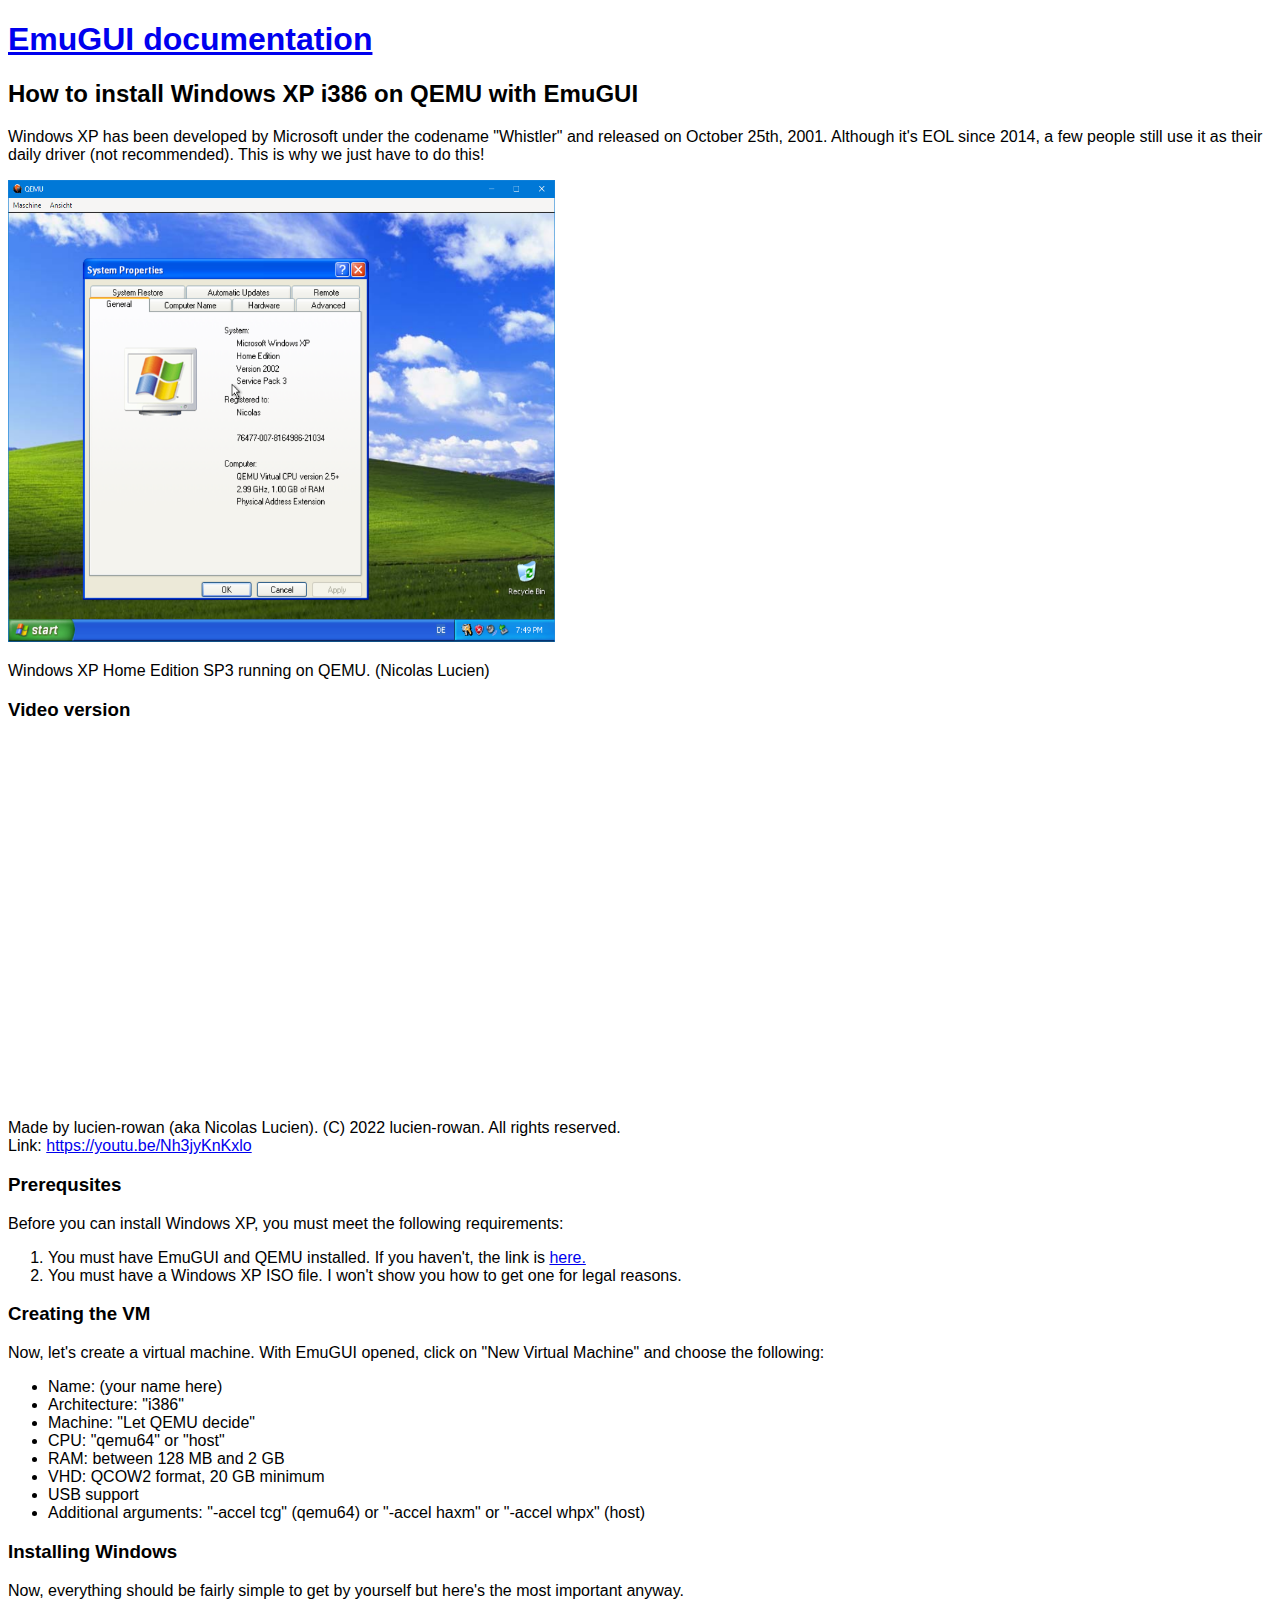
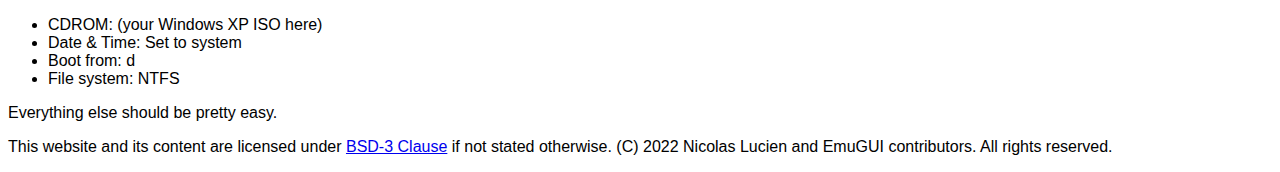
<file: sites/vm_tuts/win/xp/wxp_i386.html>
<!DOCTYPE html>
<html lang="en">
<head>
    <meta charset="UTF-8">
    <meta http-equiv="X-UA-Compatible" content="IE=edge">
    <meta name="viewport" content="width=device-width, initial-scale=1.0">
    <link rel="stylesheet" href="../../../../styles/main.css">
    <link rel="icon" type="image/x-icon" href="../../../../EmuGUI.ico">
    <title>The EmuGUI documentation</title>
</head>
<body>
    <div class="site">
        <h1 class="home"><a href="../../../../index.html">EmuGUI documentation</a></h1>
        <h2 class="heading">How to install Windows XP i386 on QEMU with EmuGUI</h2>

        <p>
            Windows XP has been developed by Microsoft under the codename "Whistler"
            and released on October 25th, 2001. Although it's EOL since 2014, a few
            people still use it as their daily driver (not recommended). This is why
            we just have to do this!
        </p>

        <img id="winNT4MipsQemu" width="547" height="462" src="../../../../media/WXP_I386_Qemu.png">
        <p>Windows XP Home Edition SP3 running on QEMU. (Nicolas Lucien)</p>

        <h3 class="secondaryheading">Video version</h3>

        <iframe class="vidpage" width="320" height="180" src="https://www.youtube-nocookie.com/embed/Nh3jyKnKxlo" title="YouTube video player" frameborder="0" allow="accelerometer; autoplay; clipboard-write; encrypted-media; gyroscope; picture-in-picture" allowfullscreen>

        </iframe>

        <p>
            Made by lucien-rowan (aka Nicolas Lucien). (C) 2022 lucien-rowan. All rights reserved.<br>
            Link: <a href="https://youtu.be/Nh3jyKnKxlo">https://youtu.be/Nh3jyKnKxlo</a>
        </p>

        <h3 class="secondaryheading">Prerequsites</h3>

        <p>
            Before you can install Windows XP, you must meet the following requirements:
        </p>

        <ol>
            <li>
                You must have EmuGUI and QEMU installed. If you haven't, the link is
                <a href="../../../install_win.html">here.</a>
            </li>

            <li>
                You must have a Windows XP ISO file. I won't show you how to get one
                for legal reasons.
            </li>
        </ol>

        <h3 class="secondaryheading">Creating the VM</h3>

        <p>
            Now, let's create a virtual machine. With EmuGUI opened, click on "New Virtual Machine"
            and choose the following:
        </p>

        <ul>
            <li>
                Name: (your name here)
            </li>

            <li>
                Architecture: "i386"
            </li>

            <li>
                Machine: "Let QEMU decide"
            </li>

            <li>
                CPU: "qemu64" or "host"
            </li>

            <li>
                RAM: between 128 MB and 2 GB
            </li>

            <li>
                VHD: QCOW2 format, 20 GB minimum
            </li>

            <li>
                USB support
            </li>

            <li>
                Additional arguments: "-accel tcg" (qemu64) or "-accel haxm" or "-accel whpx" (host)
            </li>
        </ul>

        <h3 class="secondaryheading">Installing Windows</h3>

        <p>
            Now, everything should be fairly simple to get by yourself but here's the most
            important anyway.
        </p>

        <ul>
            <li>
                CDROM: (your Windows XP ISO here)
            </li>

            <li>
                Date & Time: Set to system
            </li>

            <li>
                Boot from: d
            </li>

            <li>
                File system: NTFS
            </li>
        </ul>

        <p>
            Everything else should be pretty easy.
        </p>

        <p class="copyright">
            This website and its content are licensed under
            <a href="../../../license.html">BSD-3 Clause</a> if not stated otherwise.
            (C) 2022 Nicolas Lucien and EmuGUI contributors. All rights reserved.
        </p>
    </div>

    <script src="../../../../scripts/main.js"></script>
</body>
</html>
</file>
<file: styles/main.css>
body {
    font-family: Arial;
}

table, th, td {
    border: 1px solid;
}
</file>
